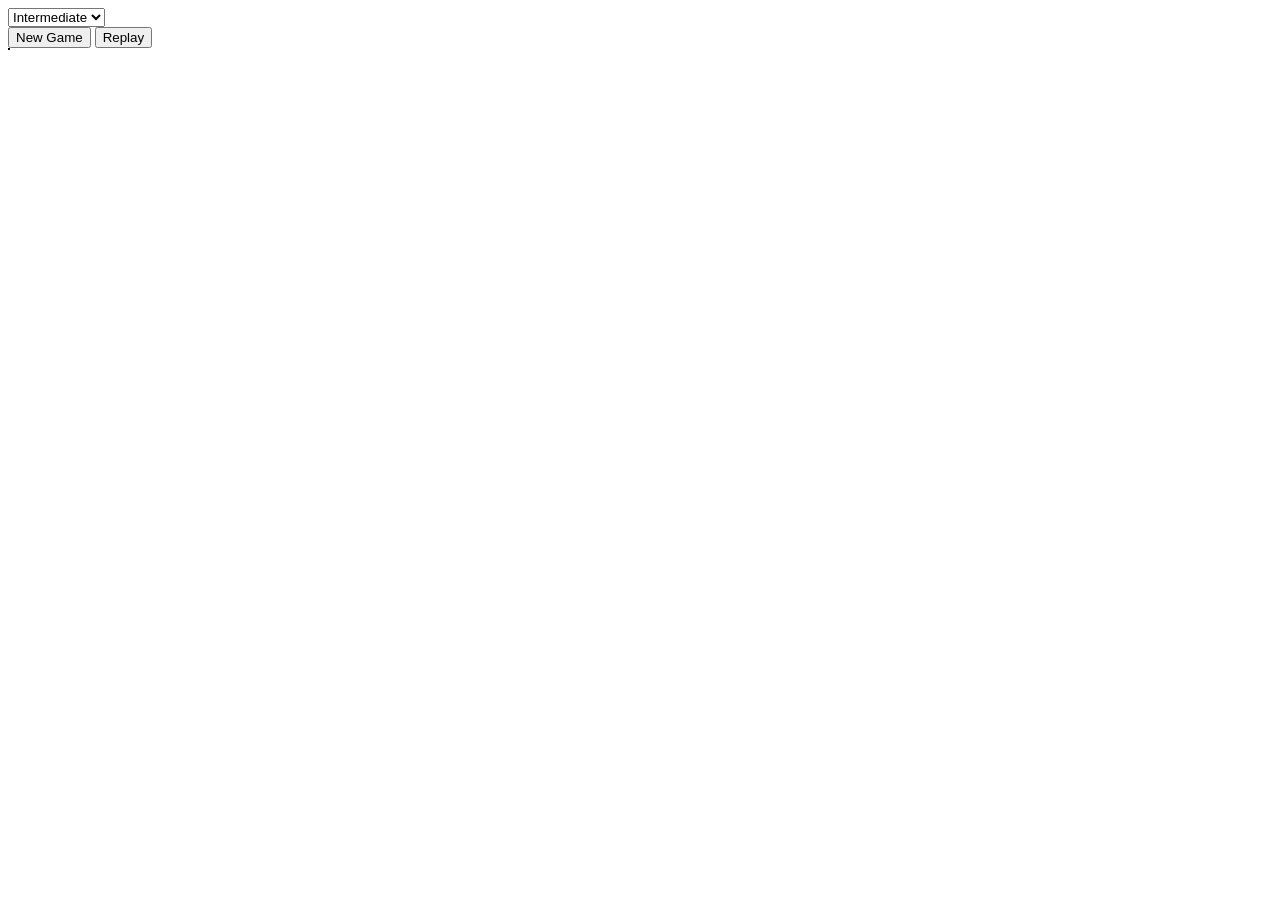
<file: index.html>
<html>
<head>
  <link rel='stylesheet' href='minesweeperd3.css' type="text/css"/>
</head>
<body>
  <h1>

  </h1>

  <select id="difficulty">
    <option value='beginner'>Beginner</option>
    <option value='intermediate' selected='selected'>Intermediate</option>
    <option value='advanced'>Advanced</option>
    <option value='custom'>Custom</option>
  </select>
  <div id="customgameopts"></div>
  <input type="submit" value="New Game">
  <input type="submit" value="Replay">

  <br>
  <div id="minefield"></div>
  <div id="minecounter"></div>

  <script src="https://d3js.org/d3.v3.min.js" charset="utf-8"></script>
  <script src="minesweeperd3.js"></script>
</body>
</html>
</file>
<file: minesweeperd3.css>
#minefield {
  border: 1px solid black;
  display: inline-block;
}

.tile {
  stroke: black;
  fill: lightgrey;
}

.tileRevealed {
  stroke:black;
  fill: grey;
}
</file>
